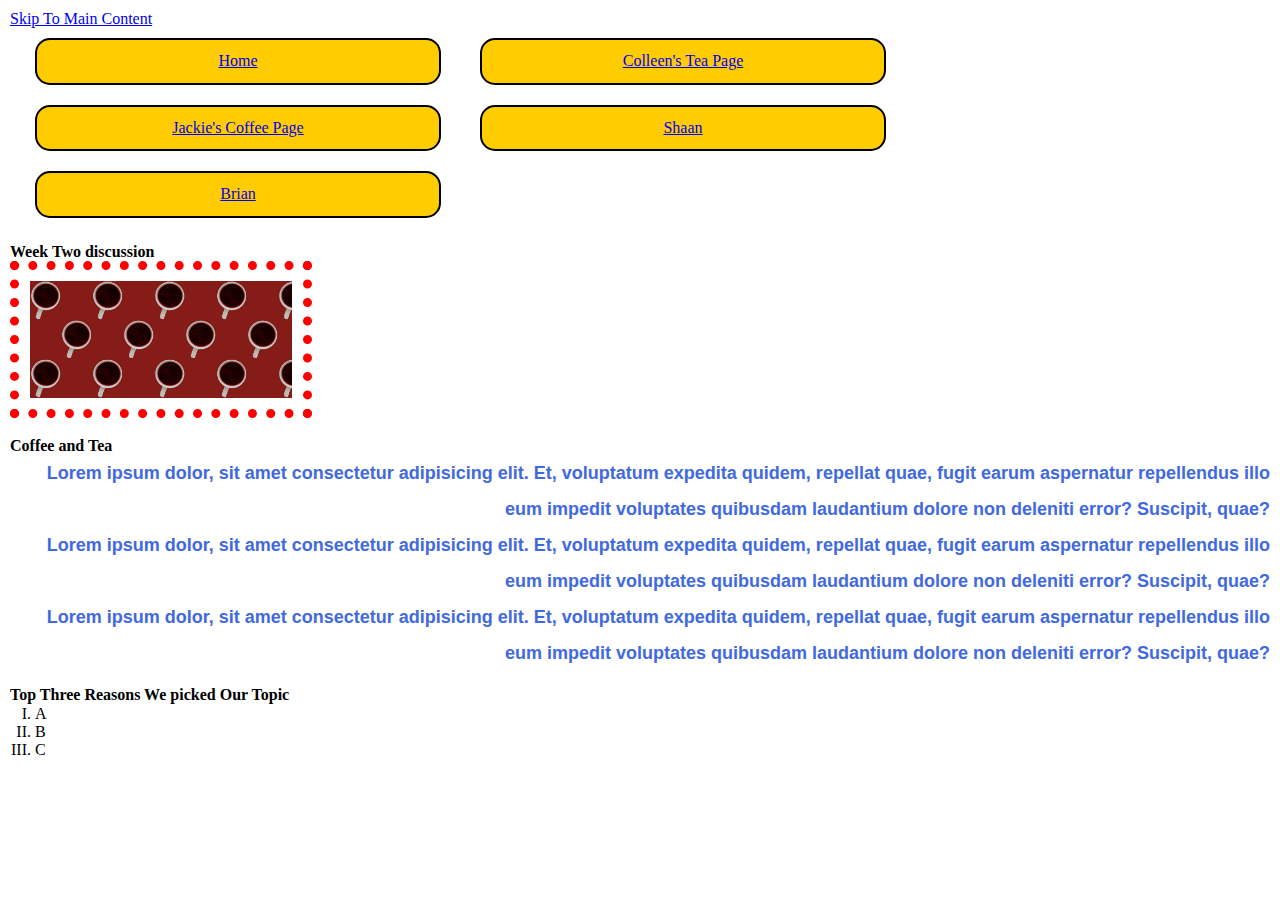
<file: index.html>
<!DOCTYPE html>
<html lang="en">

<head>
    <meta charset="UTF-8">
    <meta http-equiv="X-UA-Compatible" content="IE=edge">
    <meta name="viewport" content="width=device-width, initial-scale=1.0">
    <link rel="stylesheet" href="css/html5reset.css">
    <link rel="stylesheet" href="css/student1.css">
    <link rel="stylesheet" href="css/student2.css">
    <!-- <link rel="stylesheet" href="css/student3.css"> -->
    <title>Week 2 Discussion</title>
</head>

<body>
    <a href="#main">Skip To Main Content</a>
    <header>
        <nav>
            <ul>
                <li><a href="index.html">Home</a></li>
                <li><a href="colleen.html">Colleen's Tea Page</a></li>
                <li><a href="jackie.html">Jackie's Coffee Page</a></li>
                <li><a href="shaan.html">Shaan</a></li>
                <li><a href="brian.html">Brian</a></li>
            </ul>
        </nav>
        <h1>Week Two discussion</h1>
        <img src="images/cover_image.jpg" width="800" alt="">
    </header>

    <main>
        <h2>Coffee and Tea</h2>
        <p> Lorem ipsum dolor, sit amet consectetur adipisicing elit. Et, voluptatum expedita quidem, repellat quae,
            fugit earum aspernatur repellendus illo eum impedit voluptates quibusdam laudantium dolore non deleniti
            error? Suscipit, quae?</p>
        <p> Lorem ipsum dolor, sit amet consectetur adipisicing elit. Et, voluptatum expedita quidem, repellat quae,
            fugit earum aspernatur repellendus illo eum impedit voluptates quibusdam laudantium dolore non deleniti
            error? Suscipit, quae?
        </p>
        <p> Lorem ipsum dolor, sit amet consectetur adipisicing elit. Et, voluptatum expedita quidem, repellat quae,
            fugit earum aspernatur repellendus illo eum impedit voluptates quibusdam laudantium dolore non deleniti
            error? Suscipit, quae?
        </p>
        <h3>Top Three Reasons We picked Our Topic</h3>
        <ul>
            <li>A</li>
            <li>B</li>
            <li>C</li>
        </ul>
    </main>

</body>

</html>
</file>
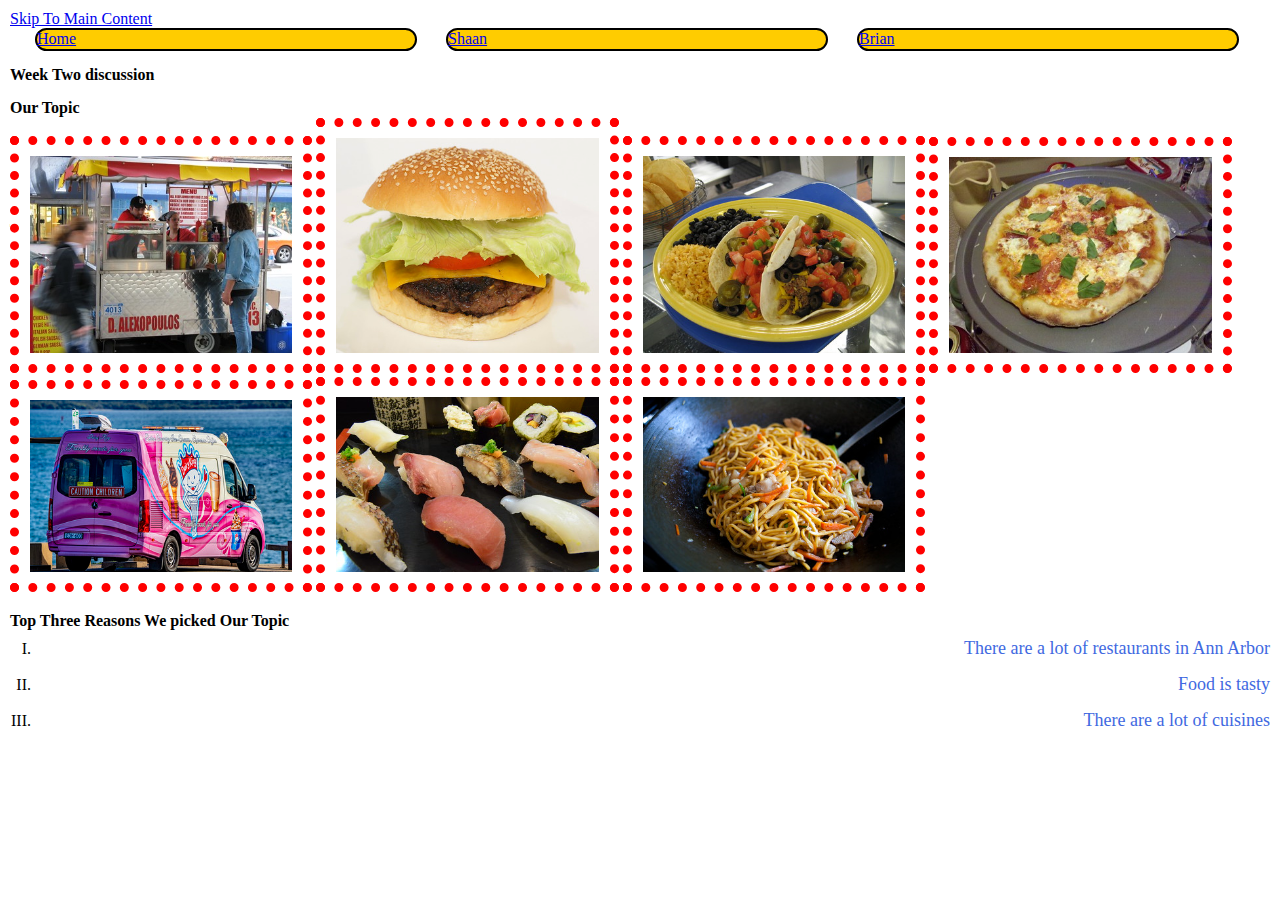
<file: brian.html>
<!DOCTYPE html>
<html lang="en">

<head>
    <meta charset="UTF-8">
    <meta http-equiv="X-UA-Compatible" content="IE=edge">
    <meta name="viewport" content="width=device-width, initial-scale=1.0">
    <link rel="stylesheet" href="css/html5reset.css">
    <!-- <link rel="stylesheet" href="css/student1.css"> -->
    <link rel="stylesheet" href="css/student2.css">
    <!-- <link rel="stylesheet" href="css/student3.css"> -->
    <title>Week 2 Discussion</title>
</head>

<body>
    <a href="#main">Skip To Main Content</a>
    <header>
        <nav>
            <ul>
                <li><a href="index.html">Home</a></li>
                <li><a href="shaan.html">Shaan</a></li>
                <li><a href="brian.html">Brian</a></li>
            </ul>
        </nav>
        <h1>Week Two discussion</h1>

    </header>

    <main>
        <h2> Our Topic</h2>
        <img src="images/166181428_ed6c829182_w.jpg" width="200" alt="Image of your Topic here.">
        <img src="images/280741902_fdbaa16e8b_w.jpg" width="200" alt="Image of your Topic here.">
        <img src="images/317292213_da9faacca6_w.jpg" width="200" alt="Image of your Topic here.">
        <img src="images/4703637309_deafff407e_w.jpg" width="200" alt="Image of your Topic here.">
        <img src="images/51176286583_d2ebecde31_w.jpg" width="200" alt="Image of your Topic here.">
        <img src="images/7273680692_e1e4f773b2_w.jpg" width="200" alt="Image of your Topic here.">
        <img src="images/7528630024_641c0feb3e_w.jpg" width="200" alt="Image of your Topic here.">

        <h3>Top Three Reasons We picked Our Topic</h3>
        <ul>
            <li>
                <p>There are a lot of restaurants in Ann Arbor</p>
            </li>
            <li>
                <p>Food is tasty</p>
            </li>
            <li>
                <p>There are a lot of cuisines</p>
            </li>
        </ul>
    </main>

</body>

</html>
</file>
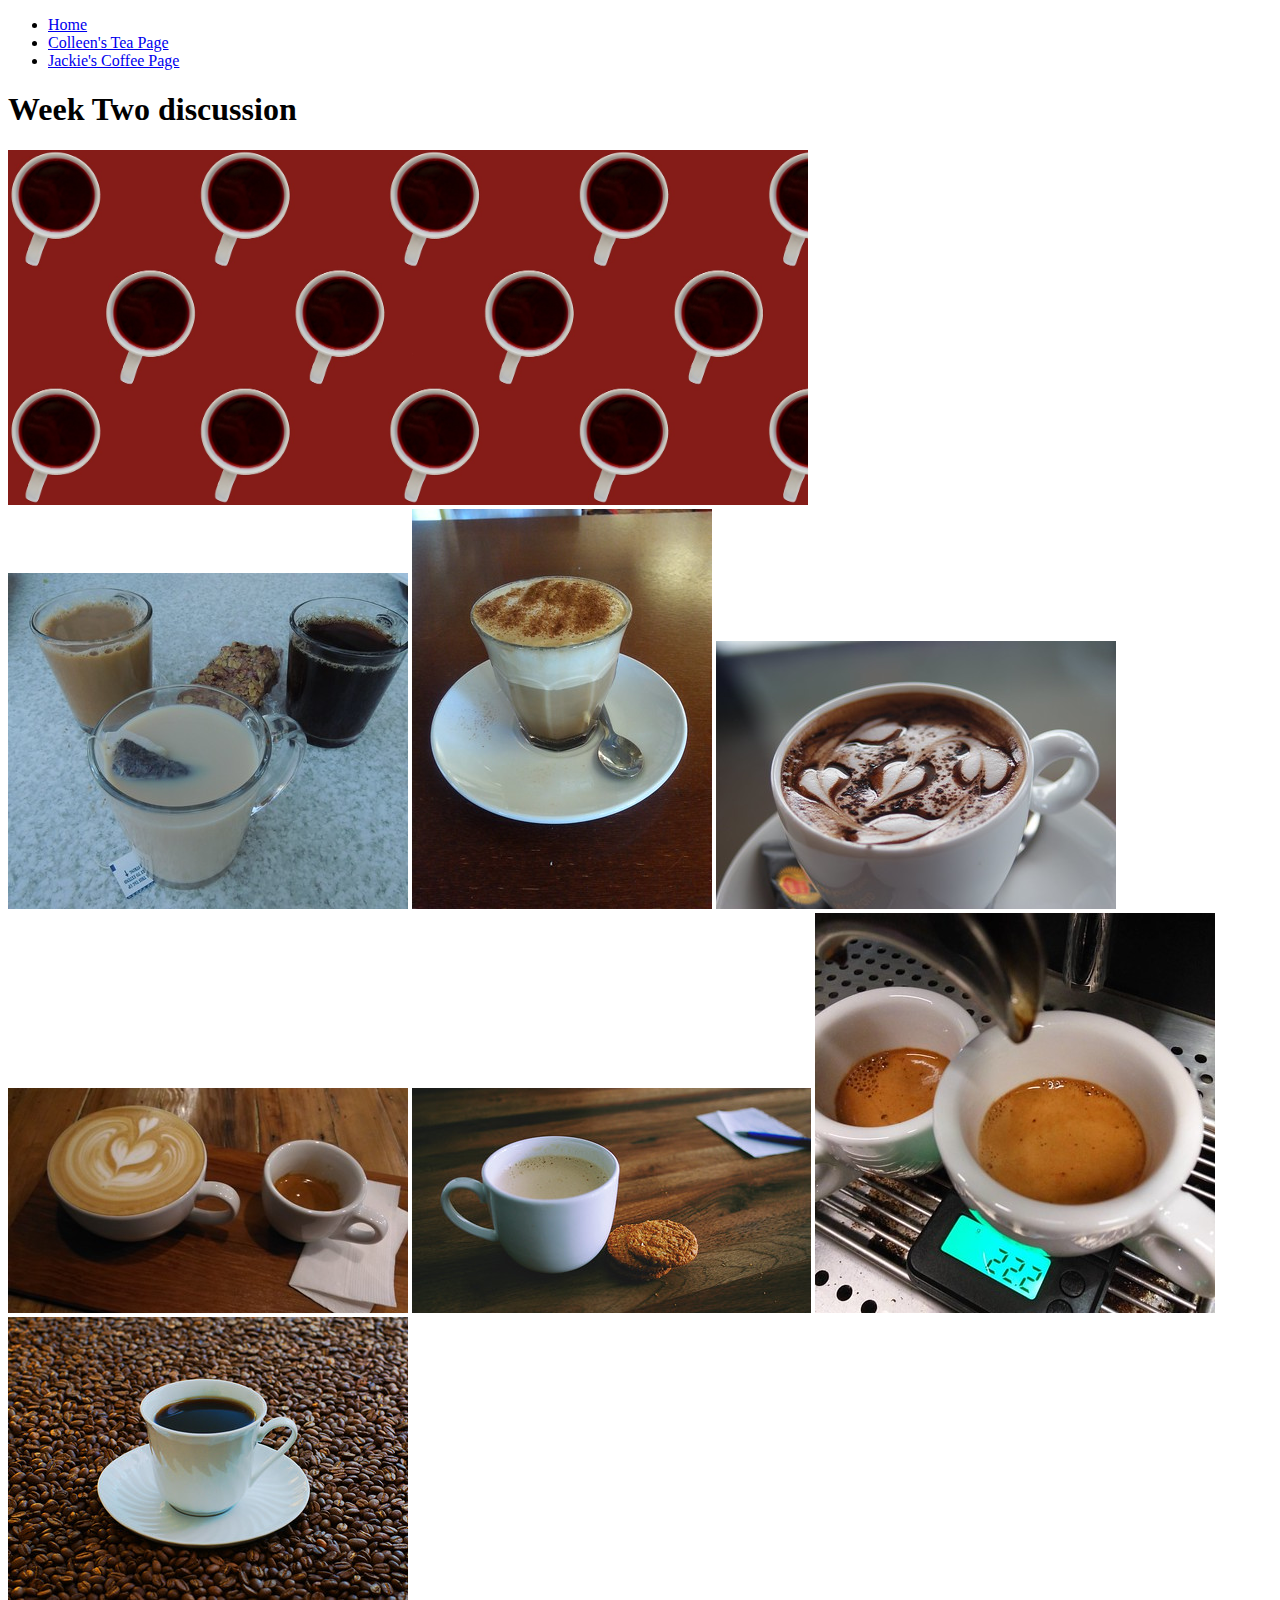
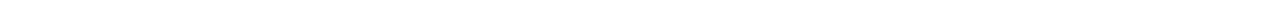
<file: jackie.html>
<!DOCTYPE html>
<html lang="en">
<head>
    <meta charset="UTF-8">
    <meta http-equiv="X-UA-Compatible" content="IE=edge">
    <meta name="viewport" content="width=device-width, initial-scale=1.0">
    <!-- <link rel="stylesheet" href="css/html5reset.css"> -->
    <!-- <link rel="stylesheet" href="css/student1.css"> -->
    <!-- <link rel="stylesheet" href="css/student2.css"> -->
    <!-- <link rel="stylesheet" href="css/student3.css"> -->
    <title>Coffee</title>
</head>
<body>
    <header>
        <nav>
            <ul>
                <li><a href = "index.html">Home</a></li>
                <li><a href="colleen.html">Colleen's Tea Page</a></li>
                <li><a href="jackie.html">Jackie's Coffee Page</a></li>
            </ul>
        </nav>
        <h1>Week Two discussion</h1>
        <img src = "images/cover_image.jpg" width="800" alt = "">
    </header>
    <main>
        <img src="images/coffee1.jpg" alt="3 cups of coffee one with cream, one without, and a cookie">
        <img src="images/coffee2.jpg" alt="flat white coffee with a small spoon on a saucer">
        <img src="images/coffee3.jpg" alt="cappuccino with small hearts drawn on the top in milk foam">
        <img src="images/coffee4.jpg" alt="two cups of coffee one is a large latte with a heart in the milk foam the other is a small shot of espresso">
        <img src="images/coffee5.jpg" alt="cup of hot coffee with lots of milk and three oatmeal cookies">
        <img src="images/coffee8.jpg" alt="two shots of espresso being extracted into small cups">
        <img src="images/coffee9.jpg" alt="cup of black coffee sitting on a bed of coffee beans">
       
    </main>
    
</body>
</html>
</file>
<file: css/student1.css>
body {
    margin: 5px;
    padding: 5px;
    line-height: 1.15;
}

h1, h2, h3 {
    font-weight: bold;
    margin-top: 15px;

}

nav li {
    display: inline-block;
    border: 2px solid black;
    background-color: #9DB17C;
    border-radius: 7px;
    padding: 12px;
    margin: 10px;
    width: 20%;
    font-family: 'Lucida Sans', 'Lucida Sans Regular', 'Lucida Grande', 'Lucida Sans Unicode', Geneva, Verdana, sans-serif;
    text-align: center;
}

ul li {
    margin-left: 25px;
    list-style-type: upper-roman;
}

img {
    width: 24%;
    padding: 15px;
    border: 2px dashed #4C0827;
    margin: 0;
    box-sizing: border-box;
}

p {
    color: blue;
    font-size: 16px;
    font-weight: 800;
    font-family: Helvetica, sans-serif;
}
</file>
<file: css/student2.css>
body{
    margin:5px;
    padding:5px;
    line-height:1.15;
 }
  
 h1,h2, h3{
    font-weight: bold;
    margin-top:15px;
  
 }
 ul li{
    margin-left: 25px;
    list-style-type: upper-roman;
 }
 
 nav li{
    border: 2px solid black;
    background-color: rgb(255, 204, 0);
    border-radius: 15px;
    font-family: 'Comic Sans', Cambria, Cochin, Georgia, Times, 'Times New Roman', serif;
    padding: 20 px;
    margin: 15 px;
    width: 30%;
    
    display: inline-block;
 }

 img {
    width: 24%;
    padding: 11px;
    box-sizing: border-box;
    border: 9px dotted red;
 }

 p {
    color: royalblue;
    font-size: 18px;
    line-height: 2;
    text-align: right;
 }
</file>
